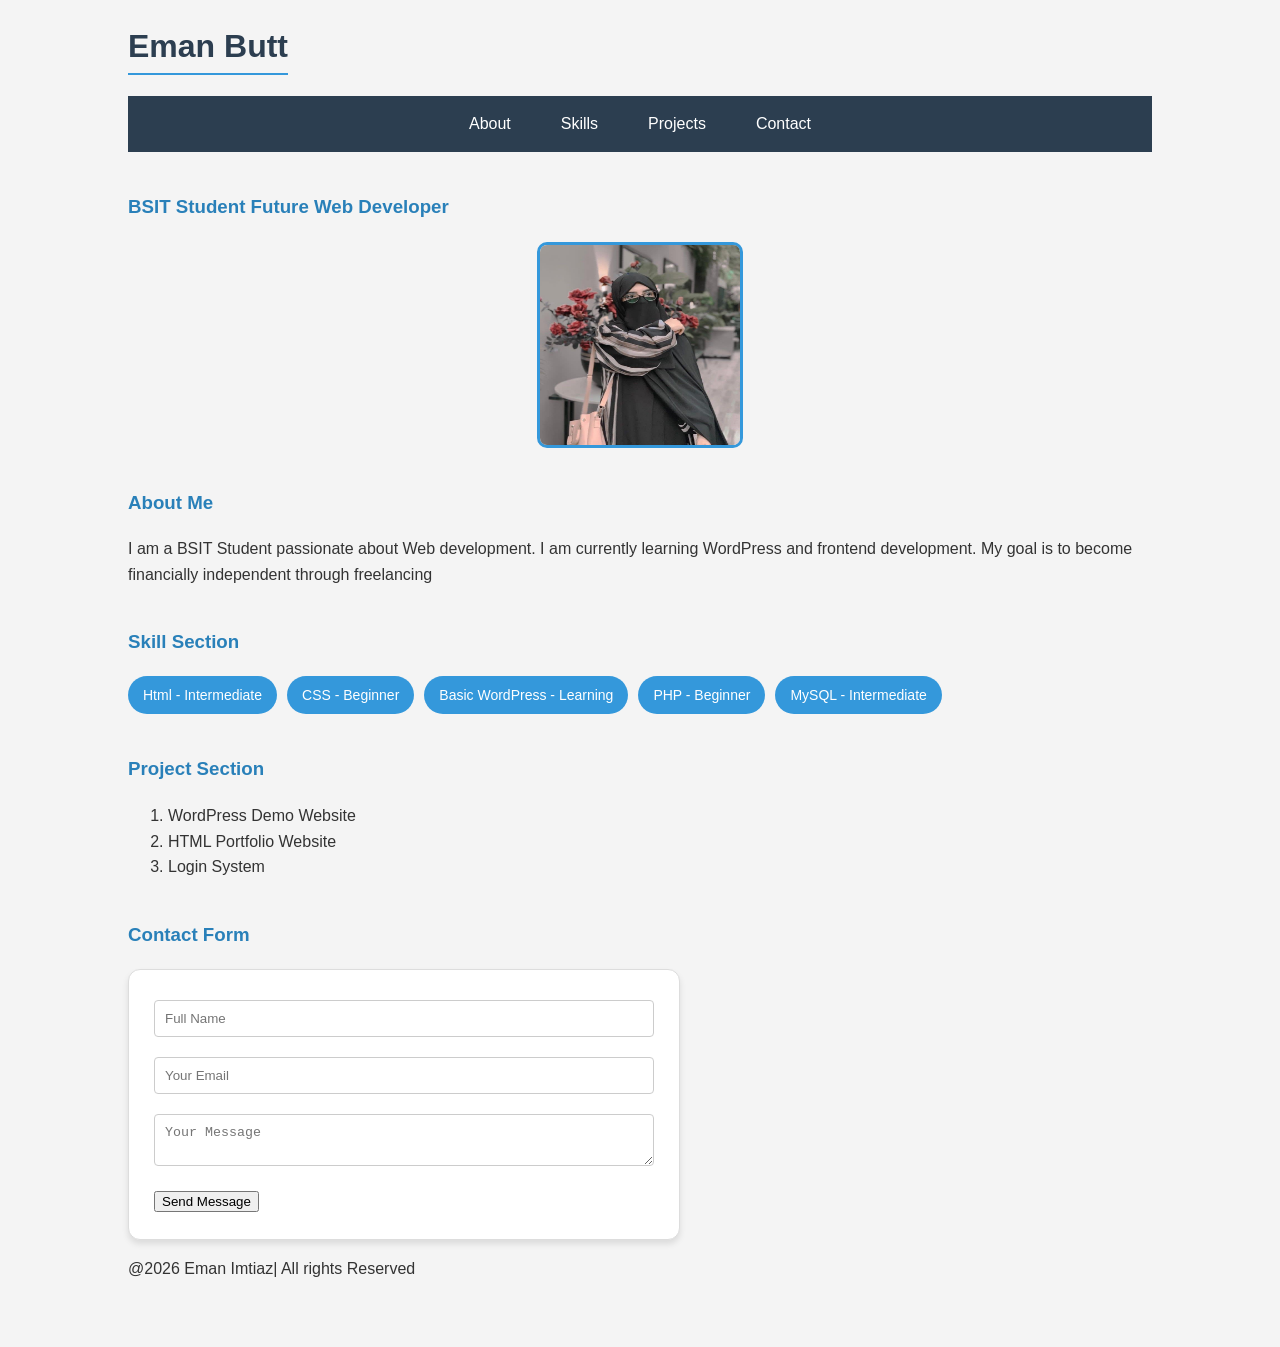
<file: index.html>
<!DOCTYPE html>
<html lang="en">
<head>
    <meta charset="UTF-8">
    <meta name="viewport" content="width=device-width, initial-scale=1.0">
    <title>Document</title>

   <link rel="stylesheet" href="style.css">
</head>
<body>
    
    <header>
        <h1>Eman Butt</h1>
        <nav>
        <a href="#about">About</a>
        <a href="#skills">Skills</a>
        <a href="#projects">Projects</a>
        <a href="#contact">Contact</a>
        

    </nav>
    <h3>BSIT Student Future Web Developer</h3>

    </header>

    <img src="portfolio.jpg" alt="Eman Butt profile picture" class="profile-img">

    

    <section id="about">
        <h3>About Me</h3>
<p>I am a BSIT Student passionate about Web development. I am currently learning WordPress and frontend development. My goal is to become financially independent through freelancing </p>
    </section>
<section id="skills">
<h3>Skill Section</h3>
<ul>
    <li>Html - Intermediate</li>
    <li>CSS - Beginner</li>
    <li>Basic WordPress - Learning</li>
    <li>PHP - Beginner</li>
    <li>MySQL - Intermediate</li>

</ul>
</section>
<section id="projects">
<h3>Project Section</h3>
<ol>
    <li>WordPress Demo Website</li>
    <li>HTML Portfolio Website</li>
    <li>Login System</li>
</ol>
</section>

<section id="contact">
<h3>Contact Form</h3>
    
     <form action="https://formspree.io/f/xaqlazpy" method="POST">
    <div class="form-group">
        <input type="text" name="name" placeholder="Full Name" required>
    </div>
    <div class="form-group">
        <input type="email" name="email" placeholder="Your Email" required>
    </div>
    <div class="form-group">
        <textarea name="message" placeholder="Your Message" required></textarea>
    </div>
    <button type="submit" class="btn">Send Message</button>
</form>

</section>

<footer>
    <p>@2026 Eman Imtiaz| All rights Reserved </p>
</footer>

</body>
</html>
</file>
<file: style.css>
html {
    scroll-behavior: smooth;
}
        body{
            width: 80%;
            margin: auto;
            font-family: 'Segoe UI', Tahoma, Geneva, Verdana, sans-serif;
            background-color: #f4f4f4;
            color: #333;
            line-height: 1.6;
            padding-bottom: 50px;
        }
        .profile-img{
            width: 200px;
            height: 200px;
            border-radius: 10px;
            border: 3px solid #3498db;
            display:block;
            margin: 20px auto;

        }
       nav{
        display: flex;
        justify-content: center;
        gap: 20px;
        background-color: #2c3e50;
        padding: 15px;
       }
       nav a{
        color: white;
        text-decoration: none;
        margin: 0 15px;
        font-weight: 500;
        transition: 0.3s;
       }
        nav a:hover{
            color: #3498db;
            text-decoration: underline;

        }
        /* Make the button "pop" when hovered */
button[type="submit"]:hover {
    background-color: #3498db; /* A slightly brighter blue */
    transform: translateY(-3px); /* Lifts the button slightly */
    box-shadow: 0 4px 8px rgba(0,0,0,0.2);
    transition: all 0.3s ease;
    cursor: pointer;
}

        h1{
            color:#2c3e50;
            border-bottom: 2px solid #3498db;
            display: inline-block;
        }
         
        h3{
            margin-top: 40px;
            color:#2980b9;

        }
        form{
        
            border: 1px solid #ddd;
            box-shadow: 0 4px 6px rgba(0, 0, 0, 0.1);
            padding: 25px;
            background-color: white;
            max-width: 500px;
            border-radius: 12px;

        }

        input[type="text"],
        input[type="email"],

        textarea{
            width: 100%;
            margin-top: 5px;
            border: 1px solid #ccc;
            border-radius: 4px;
            margin-bottom: 15px;
            padding: 10px;
            box-sizing: border-box;
        }
        input[type="submit"]{
            background-color: #3498db;
            color: white;
            padding: 10px 25px;
            border: none;
            border-radius: 6px;
            cursor: pointer;
            font-size: 16px;
            font-weight: bold;
            transition: background 0.3s ease;



        }
        input[type="submit"]:hover{
            background-color: #2980b9;
        }

    @media screen and (max-width:600px) {
        nav{
            flex-direction: column;
            align-items:first baseline;
            display: flex;
            flex-wrap: wrap;
            gap: 20px;
        }
        body{
            width: 75%;
        }
        .profile-img{
            width: 100px;
            width: 100px;
            border-radius: 0%;
        }
        
    }

    #skills ul {
    list-style: none; /* This removes the circles */
    padding: 0;
    margin: 0;
    display: flex;
    flex-wrap: wrap;
    gap: 10px;
}
    #skills li{
        background-color: #3498db;
        color: white;
        padding:8px 15px ;
        border-radius: 20px;
        font-size: 14px;

    }
</file>
